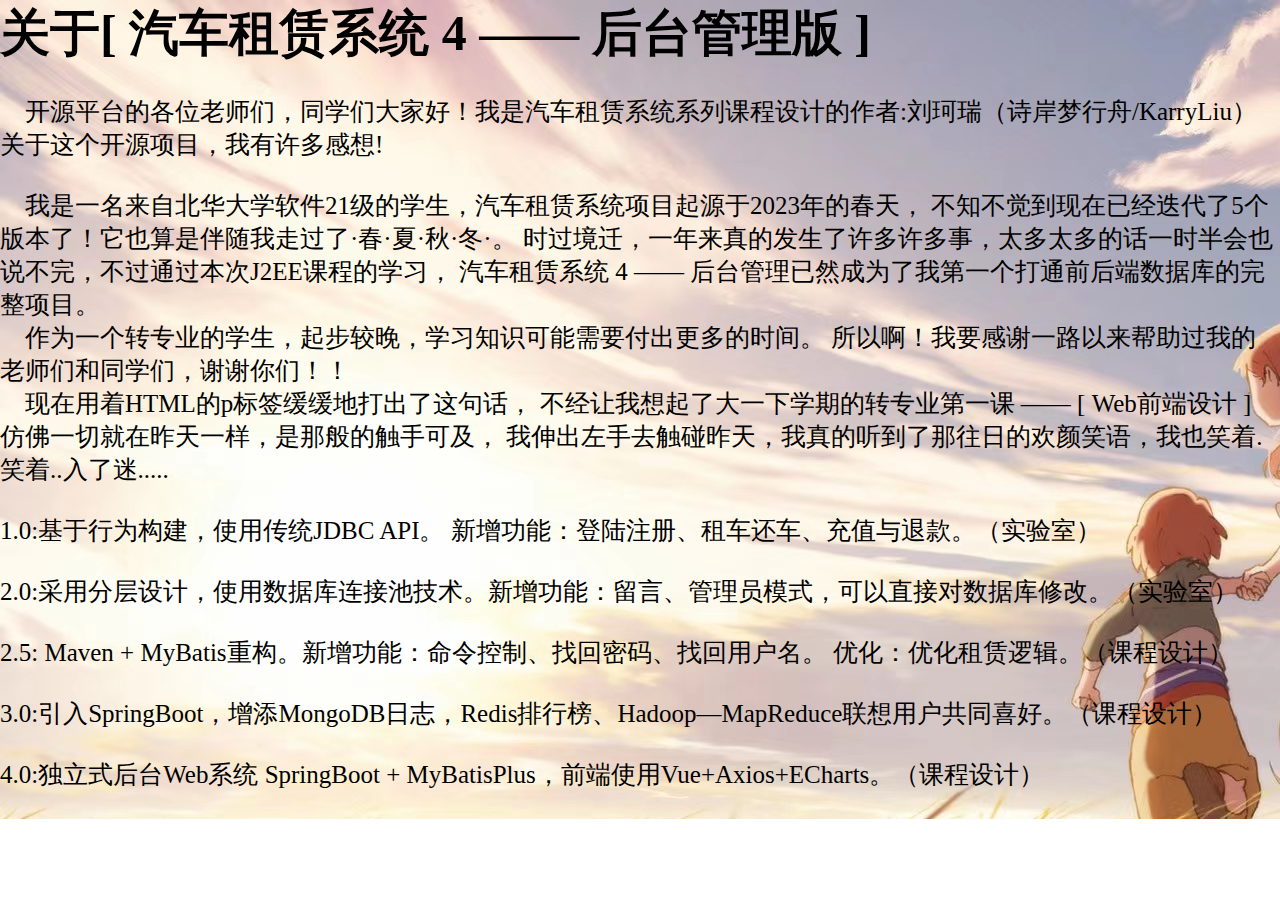
<file: src/main/resources/app/aboutSystem.html>
<!--关于系统-->
<!DOCTYPE html>
<html lang="en">
<head>
    <meta charset="UTF-8">
    <title>关于系统</title>
</head>
<style>
    * {
        box-sizing: border-box;
        margin: 0;
        padding: 0;

    }
</style>
<body>
<div style="background-image: url('img/4.jpg'); font-family: 方正舒体; font-size: 25px">
    <h1>关于[ 汽车租赁系统 4 —— 后台管理版 ]</h1><br/>
    <p>
        &nbsp;&nbsp;&nbsp;&nbsp;开源平台的各位老师们，同学们大家好！我是汽车租赁系统系列课程设计的作者:刘珂瑞（诗岸梦行舟/KarryLiu）</p>
    <p>关于这个开源项目，我有许多感想!</p><br/>
    <p>&nbsp;&nbsp;&nbsp;&nbsp;我是一名来自北华大学软件21级的学生，汽车租赁系统项目起源于2023年的春天，
        不知不觉到现在已经迭代了5个版本了！它也算是伴随我走过了·春·夏·秋·冬·。
        时过境迁，一年来真的发生了许多许多事，太多太多的话一时半会也说不完，不过通过本次J2EE课程的学习，
        汽车租赁系统 4 —— 后台管理已然成为了我第一个打通前后端数据库的完整项目。
    </p>
    <p>&nbsp;&nbsp;&nbsp;&nbsp;作为一个转专业的学生，起步较晚，学习知识可能需要付出更多的时间。
        所以啊！我要感谢一路以来帮助过我的老师们和同学们，谢谢你们！！
    </p>
    <p>&nbsp;&nbsp;&nbsp;&nbsp;现在用着HTML的p标签缓缓地打出了这句话，
        不经让我想起了大一下学期的转专业第一课 —— [ Web前端设计 ] 仿佛一切就在昨天一样，是那般的触手可及，
        我伸出左手去触碰昨天，我真的听到了那往日的欢颜笑语，我也笑着.笑着..入了迷.....
    </p>
    <br/>
    <p>
        1.0:基于行为构建，使用传统JDBC API。 新增功能：登陆注册、租车还车、充值与退款。（实验室）

    </p><br/>
    <p>
        2.0:采用分层设计，使用数据库连接池技术。新增功能：留言、管理员模式，可以直接对数据库修改。（实验室）
    </p><br/>
    <p>
        2.5: Maven + MyBatis重构。新增功能：命令控制、找回密码、找回用户名。 优化：优化租赁逻辑。（课程设计）
    </p><br/>
    <p>
        3.0:引入SpringBoot，增添MongoDB日志，Redis排行榜、Hadoop—MapReduce联想用户共同喜好。（课程设计）
    </p><br/>
    <p>
        4.0:独立式后台Web系统 SpringBoot + MyBatisPlus，前端使用Vue+Axios+ECharts。（课程设计）
    </p><br/>
</div>
</body>
</html>
</file>
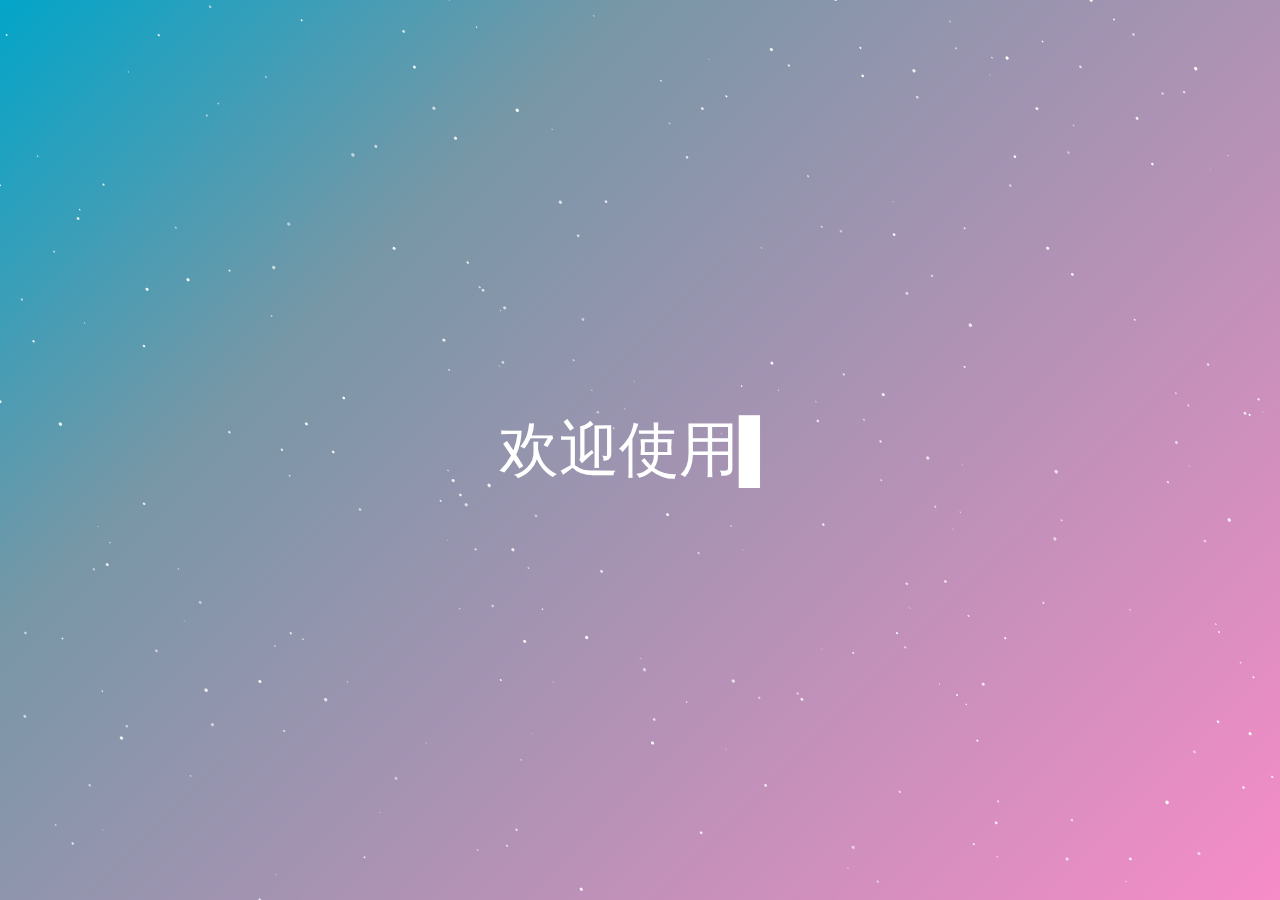
<file: src/main/resources/app/stars.html>
<!DOCTYPE html>
<html lang="zh">

<head>
    <meta charset="UTF-8">
    <meta name="viewport" content="width=device-width, initial-scale=1.0">
    <title>山羊Login</title>
    <style>
        * {
            padding: 0;
            margin: 0;
        }

        body {
            width: 100%;
            height: 100vh;
            /* 背景渐变 */
            background-image: linear-gradient(-225deg, #02a5c9 0%,
            #7897a6 29%, #f78cc8 100%);
        }

        canvas {
            position: fixed;
            width: 100%;
            height: 100%;
        }

        .login {
            width: 500px;
            height: 600px;
            position: absolute;
            top: 50%;
            left: 50%;
            background-color: rgba(255, 255, 255, 0.277);
            transform: translate(-50%, -160%);

            border-radius: 20px;
            backdrop-filter: blur(5px);
            box-shadow: rgba(0, 0, 0, 0.3) 0px 19px 38px, rgba(0, 0, 0, 0.22) 0px 15px 12px;
            transition: all 1s;
        }

        .res {
            width: 500px;
            height: 600px;
            position: absolute;
            top: 50%;
            left: 50%;
            background-color: rgba(255, 255, 255, 0.277);
            transform: translate(-50%, -160%);

            border-radius: 20px;
            backdrop-filter: blur(5px);
            box-shadow: rgba(0, 0, 0, 0.3) 0px 19px 38px, rgba(0, 0, 0, 0.22) 0px 15px 12px;
            transition: all 1s;
        }

        .res:focus {
            transform: translate(-50%, -50%);
            transition: all 1s;
        }

        .login:focus {
            transform: translate(-50%, -50%);
            transition: all 1s;
        }

        .welcome {
            width: 900px;
            height: 100px;
            top: 50%;
            left: 50%;
            position: absolute;
            transform: translate(-50%, -50%);
            /* border: solid saddlebrown 1px; */
        }

        .welcome span {
            font-size: 60px;
            top: 50%;
            left: 50%;
            position: absolute;
            transform: translate(-50%, -50%);
            color: #ffffff;
            font-family: "\5E7C\5706";
        }

        .typing::after {
            content: '▌';
        }

        .blinker::after {
            animation: blinker 1s step-end infinite;
        }

        @keyframes blinker {
            0% {
                visibility: visible;
            }

            50% {
                visibility: hidden;
            }

            100% {
                visibility: visible;
            }
        }

        @media (max-height: 758px) {

            .login,
            .res {
                /* width: 80%; */
                /* 或者调整为适当的百分比值 */
                /* height: auto; */
                top: -75%;
                /* 调整为适当的百分比值 */
                transform: translate(-50%, 0);
            }

            .res:focus {
                transform: translate(-50%, 110%);
                transition: all 1s;
            }

            .login:focus {
                transform: translate(-50%, 110%);
                transition: all 1s;
            }
        }
    </style>
</head>

<body>
    <canvas></canvas>
    <div class="welcome">
        <span id="changingText">欢迎使用</span>
    </div>



</body>
<script>
    setCursorStatus(changingText, 'loading')

    function setCursorStatus(dom, status) {
        const classList = {
            loading: 'typing blinker',
            typing: 'typing',
            end: '',
        }
        dom.className = classList[status]
    }
    document.addEventListener("DOMContentLoaded", function () {
        // 初始文本数组
        var textArray = ["欢", "欢迎", "欢迎使", "欢迎使用", "欢迎使用C", "欢迎使用CR", "欢迎使用CRS", "欢迎使用CRS4", "欢迎使用CRS4", "欢迎使用CRS", "欢迎使用CR", "欢迎使用C", "欢迎使用", "欢迎使", "欢迎", "欢", ""];
        var currentIndex = 0;

        // 获取要更改的元素
        var changingTextElement = document.getElementById("changingText");

        // 定时器每隔一定时间切换文本
        setInterval(function () {
            changingTextElement.textContent = textArray[currentIndex];
            currentIndex = (currentIndex + 1) % textArray.length;
        }, 1000); // 这里的时间间隔是毫秒，这里是每两秒更换一次文本
    });
    // 定义星星的颜色
    const STAR_COLOR = '#fff';
    // 定义星星的大小
    const STAR_SIZE = 3;
    // 定义星星的最小缩放比例
    const STAR_MIN_SCALE = 0.2;
    // 定义溢出阈值
    const OVERFLOW_THRESHOLD = 50;
    // 定义星星的数量
    const STAR_COUNT = (window.innerWidth + window.innerHeight) / 8;
    // 获取canvas元素
    const canvas = document.querySelector('canvas');
    // 获取canvas的绘图上下文
    const context = canvas.getContext('2d');
    // 定义缩放比例
    let scale = 1; // device pixel ratio
    // 定义宽度和高度
    let width;
    let height;
    // 定义星星数组
    let stars = [];
    // 定义鼠标指针的位置
    let pointerX;
    let pointerY;
    // 定义速度对象
    let velocity = { x: 0, y: 0, tx: 0, ty: 0, z: 0.0009 };
    // 定义触摸输入标志
    let touchInput = false;
    // 生成星星
    generate();
    // 调整大小
    resize();
    // 运行动画
    step();
    // 当窗口大小改变时，重新调整大小
    window.onresize = resize;
    // 当鼠标在canvas上移动时，更新鼠标指针位置
    canvas.onmousemove = onMouseMove;
    // 当触摸屏在canvas上移动时，更新鼠标指针位置
    canvas.ontouchmove = onTouchMove;
    // 当触摸屏离开canvas时，更新鼠标指针位置
    canvas.ontouchend = onMouseLeave;
    // 当鼠标离开文档时，更新鼠标指针位置
    document.onmouseleave = onMouseLeave;
    // 生成星星
    function generate() {
        for (let i = 0; i < STAR_COUNT; i++) {
            stars.push({
                x: 0,
                y: 0,
                z: STAR_MIN_SCALE + Math.random() * (1 - STAR_MIN_SCALE),
            });
        }
    }
    // 将星星放置到随机位置
    function placeStar(star) {
        star.x = Math.random() * width;
        star.y = Math.random() * height;
    }
    // 回收星星并重新放置到新的位置
    function recycleStar(star) {
        // 初始化方向为 'z'
        let direction = 'z';
        // 获取速度的绝对值
        let vx = Math.abs(velocity.x);
        let vy = Math.abs(velocity.y);
        // 如果速度的绝对值大于1，则根据速度的大小随机确定方向
        if (vx > 1 || vy > 1) {
            let axis;
            // 如果水平速度大于垂直速度，则根据水平速度的比例随机确定水平或垂直方向
            if (vx > vy) {
                axis = Math.random() < vx / (vx + vy) ? 'h' : 'v';
            } else {
                axis = Math.random() < vy / (vx + vy) ? 'v' : 'h';
            }
            // 根据方向确定具体的移动方向
            if (axis === 'h') {
                direction = velocity.x > 0 ? 'l' : 'r';
            } else {
                direction = velocity.y > 0 ? 't' : 'b';
            }
        }
        // 随机设置星星的缩放比例
        star.z = STAR_MIN_SCALE + Math.random() * (1 - STAR_MIN_SCALE);
        // 根据方向设置星星的位置
        if (direction === 'z') {
            // 如果方向为 'z'，则将星星放置在屏幕中心
            star.z = 0.1;
            star.x = Math.random() * width;
            star.y = Math.random() * height;
        } else if (direction === 'l') {
            // 如果方向为 'l'，则将星星放置在屏幕左侧
            star.x = -OVERFLOW_THRESHOLD;
            star.y = height * Math.random();
        } else if (direction === 'r') {
            // 如果方向为 'r'，则将星星放置在屏幕右侧
            star.x = width + OVERFLOW_THRESHOLD;
            star.y = height * Math.random();
        } else if (direction === 't') {
            // 如果方向为 't'，则将星星放置在屏幕顶部
            star.x = width * Math.random();
            star.y = -OVERFLOW_THRESHOLD;
        } else if (direction === 'b') {
            // 如果方向为 'b'，则将星星放置在屏幕底部
            star.x = width * Math.random();
            star.y = height + OVERFLOW_THRESHOLD;
        }
    }
    // 调整大小
    function resize() {
        // 获取设备像素比例
        scale = window.devicePixelRatio || 1;
        // 设置画布的宽度和高度
        width = window.innerWidth * scale;
        height = window.innerHeight * scale;
        canvas.width = width;
        canvas.height = height;
        // 将所有星星重新放置到屏幕上
        stars.forEach(placeStar);
    }
    // 动画的每一帧
    function step() {
        // 清空画布
        context.clearRect(0, 0, width, height);
        // 更新星星的位置和速度
        update();
        // 绘制星星
        render();
        // 请求下一帧动画
        requestAnimationFrame(step);
    }
    // 更新星星的位置和速度
    function update() {
        // 缓动速度
        velocity.tx *= 0.96;
        velocity.ty *= 0.96;
        // 更新速度
        velocity.x += (velocity.tx - velocity.x) * 0.8;
        velocity.y += (velocity.ty - velocity.y) * 0.8;
        // 遍历所有星星
        stars.forEach((star) => {
            // 根据速度和缩放比例更新星星的位置
            star.x += velocity.x * star.z;
            star.y += velocity.y * star.z;
            // 根据速度和缩放比例更新星星的位置（使星星围绕屏幕中心旋转）
            star.x += (star.x - width / 2) * velocity.z * star.z;
            star.y += (star.y - height / 2) * velocity.z * star.z;
            // 更新星星的缩放比例
            star.z += velocity.z;
            // 如果星星超出屏幕范围，则重新放置到屏幕上
            if (
                star.x < -OVERFLOW_THRESHOLD ||
                star.x > width + OVERFLOW_THRESHOLD ||
                star.y < -OVERFLOW_THRESHOLD ||
                star.y > height + OVERFLOW_THRESHOLD
            ) {
                recycleStar(star);
            }
        });
    }
    // 绘制星星
    function render() {
        // 遍历所有星星
        stars.forEach((star) => {
            // 设置绘制星星的样式
            context.beginPath();
            context.lineCap = 'round';
            context.lineWidth = STAR_SIZE * star.z * scale;
            context.globalAlpha = 0.5 + 0.5 * Math.random();
            context.strokeStyle = STAR_COLOR;
            // 绘制星星的路径
            context.beginPath();
            context.moveTo(star.x, star.y);
            // 计算星星的尾巴坐标
            let tailX = velocity.x * 2;
            let tailY = velocity.y * 2;
            // 如果尾巴坐标的绝对值小于0.1，则设置为0.5
            if (Math.abs(tailX) < 0.1) tailX = 0.5;
            if (Math.abs(tailY) < 0.1) tailY = 0.5;
            // 绘制星星的尾巴
            context.lineTo(star.x + tailX, star.y + tailY);
            context.stroke();
        });
    }
    // 移动鼠标指针
    function movePointer(x, y) {
        // 如果之前有记录鼠标指针的位置，则计算鼠标指针的移动距离，并更新速度
        if (typeof pointerX === 'number' && typeof pointerY === 'number') {
            let ox = x - pointerX;
            let oy = y - pointerY;
            velocity.tx = velocity.tx + (ox / 8) * scale * (touchInput ? 1 : -1);
            velocity.ty = velocity.ty + (oy / 8) * scale * (touchInput ? 1 : -1);
        }
        // 更新鼠标指针的位置
        pointerX = x;
        pointerY = y;
    }
    // 当鼠标在canvas上移动时的事件处理函数
    function onMouseMove(event) {
        touchInput = false;
        movePointer(event.clientX, event.clientY);
    }
    // 当触摸屏在canvas上移动时的事件处理函数
    function onTouchMove(event) {
        touchInput = true;
        movePointer(event.touches[0].clientX, event.touches[0].clientY, true);
        event.preventDefault();
    }
    // 当鼠标离开canvas时的事件处理函数
    function onMouseLeave() {
        pointerX = null;
        pointerY = null;
    }
</script>

</html>
</file>
